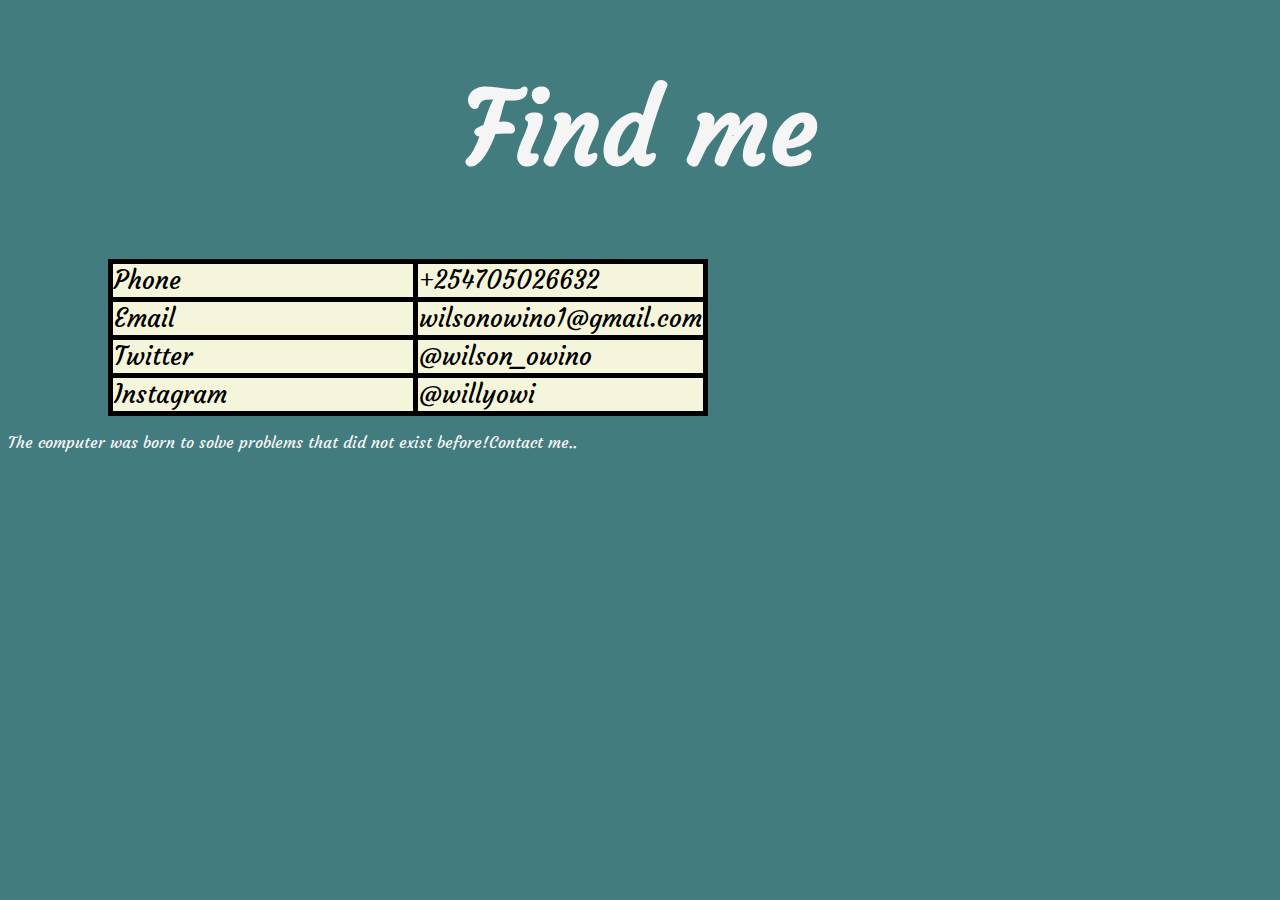
<file: contacts.html>
<!DOCTYPE html>
<html>
<head>
    <meta http-equiv="X-UA-Compatible" content="IE=edge">
    <title>Page Title</title>
    <link rel="stylesheet" type="text/css" media="screen" href="css/styles.css">
    <link href="https://fonts.googleapis.com/css?family=Courgette&display=swap" rel="stylesheet">

</head>
<body> 
    <h1>Find me</h1>
    <table id="table">
        
        <tr>
            <td>Phone</td>
            <td>+254705026632</td>
        </tr>
        <tr>
            <td>Email</td>
            <td>wilsonowino1@gmail.com</td>
        </tr>
        <tr>
            <td>Twitter</td>
            <td>@wilson_owino</td>
        </tr>
        <tr>
            <td>Instagram</td>
            <td>@willyowi</td>
        </tr>
    </table>
    <div class="v">
    <p>The computer was born to solve problems that did not exist before!Contact me..</p>
    </div>
</body>
</html>
</file>
<file: css/styles.css>
body {
    background-color:#437C7E;
    background-size:cover;
    overflow-x: hidden;
    font-family: 'Courgette', cursive;
}
    

   
 h1 {
     color: whitesmoke;
     font-size: 100px;
     text-align:center;
     position: relative;
     font-family: 'Courgette', cursive;
     
 }
h2 {
    font-size: 50px;
}
h3 {
    font-size: 30px;
}
.img {
    border-radius:100%;
    position: relative;
    left: 500px;
    text-align: center;
    padding:20px;
    bottom:40px;
    height: auto;
}
.center{
    position: relative;
    text-align: center;
    font-family: 'Courgette', cursive;
}
 ul li {
    float:left;
    width:200px;
    height:40px;
    opacity:.8;
    text-align:40px;
    margin-right:49px;
    margin-left:50px;
    list-style:none;
    font-family: 'Courgette', cursive;
}
ul li a:hover {
    background-color:rgb(60, 60, 75);
}
ul li a {
    text-decoration:none;
    font-size:25px;
    padding:3px solid white;
    text-align:none;
    color:white;
    display:block;
    font-family: 'Courgette', cursive;

}
    
.one {
    position: relative;
    left:500px

}
.personal {
    position: relative;
    text-align:center;
    border: 2px solid black;
    box-sizing: border-box;
    width:100%;
    height:50%; 
    padding: 20px;  
    border-radius: 20%;
    font-family: 'Courgette', cursive;
    font-size: 25px;
    

}
.hobbies {
    position: relative;
    text-align:center;
    border: 2px solid black;
    box-sizing: border-box;
    border-radius:20%
    font-family: 'Courgette', cursive;
}
ol li {
    list-style: none;
}
table, th, td {
    border: 5px solid black;
    font-family: 'Courgette', cursive;
    font-size: 25px;
    width: 100%;
    max-width: 600px;
    line-height:auto;
  }
  table {
    border-collapse: collapse;
    position: relative;
    left: 100px


    
  }
#table {
    width: 100%;
    height:auto;
    background-color: beige;
}
.v {
    color:whitesmoke;
    font-size:25px
    font-family: 'Courgette', cursive;
}
.first {
    display:flex;

}
.projectone {
    flex:50%;
    left:50:
    position: relative;
    text-align-last: center;
    font-family: 'Courgette', cursive;
}
.projecttwo {
    float: 50%;
    left:50px;
    position: relative;
    text-align-last: center;
    font-family: 'Courgette', cursive;
    
}
#two{
    position: relative;
    border-radius: 100%
}
h4 {
    font-family: 'Courgette', cursive;
    font-size:25px;
}
#para {
    font-size: 25px;
}
</file>
